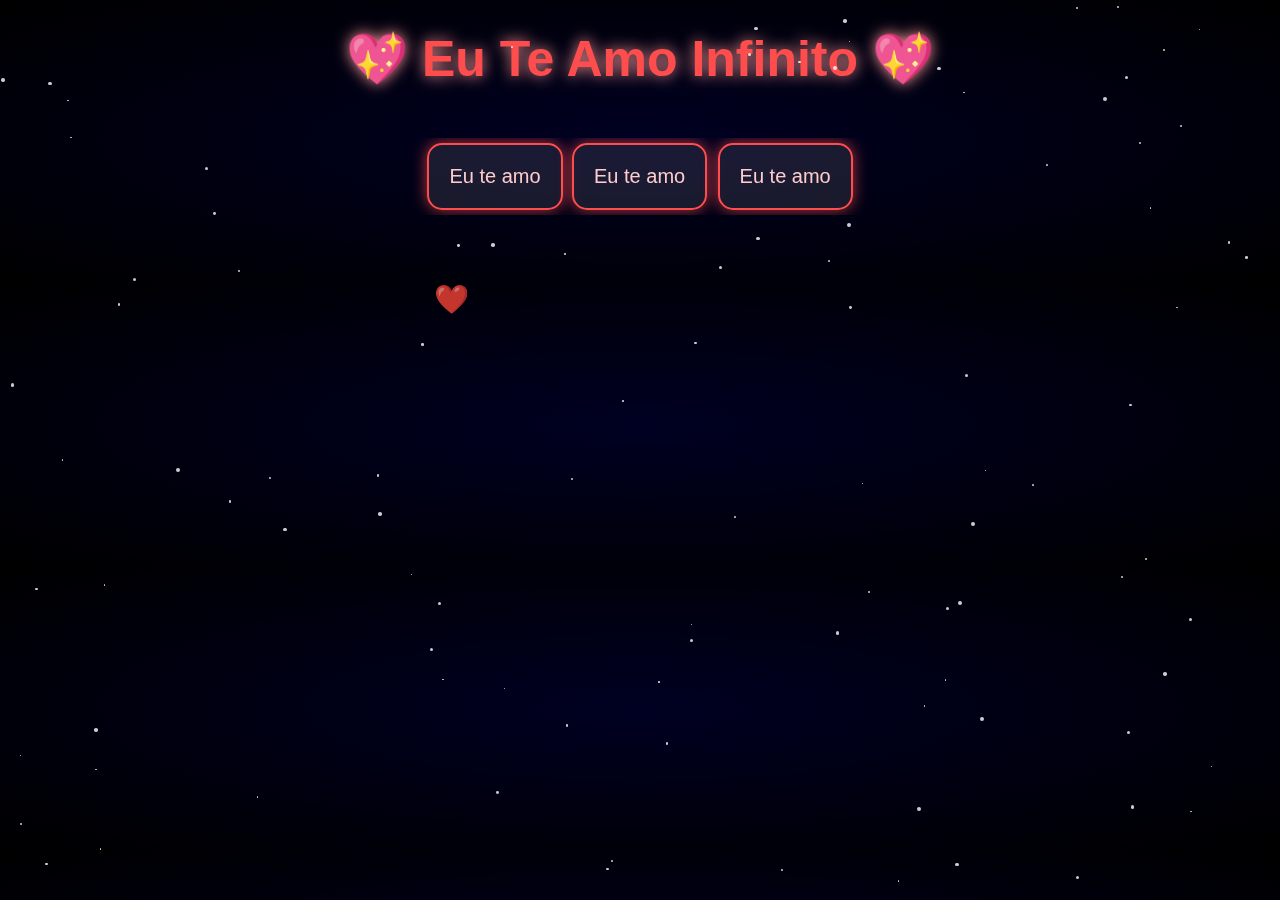
<file: index.html>
<!DOCTYPE html>
<html lang="pt-BR">
<head>
    <meta charset="UTF-8">
    <meta name="viewport" content="width=device-width, initial-scale=1.0">
    <title>Eu Te Amo Infinito</title>
    <style>
        body {
            margin: 0;
            background: radial-gradient(#000022, #000000);
            overflow: hidden;
            color: white;
            font-family: 'Arial', sans-serif;
        }

        h1 {
            text-align: center;
            margin-top: 30px;
            font-size: 50px;
            color: #ff4d4d;
            text-shadow: 0 0 15px #ff9999;
        }

        .container {
            display: flex;
            flex-wrap: wrap;
            justify-content: center;
            margin: 50px;
            max-height: calc(100vh - 200px);
            overflow-y: scroll;
        }

        .box {
            background-color: rgba(255, 255, 255, 0.1);
            border: 2px solid #ff4d4d;
            border-radius: 15px;
            padding: 20px;
            margin: 5px;
            font-size: 20px;
            color: #ffcccc;
            backdrop-filter: blur(5px);
            box-shadow: 0 0 15px rgba(255, 77, 77, 0.7);
            transition: transform 0.3s;
            flex: 0 0 auto;
        }

        .box:hover {
            transform: scale(1.1);
        }

        /* Corações flutuando */
        .heart {
            position: fixed;
            color: #ff4d4d;
            animation: float 10s linear infinite;
            opacity: 0.8;
        }

        @keyframes float {
            0% {
                transform: translateY(100vh) translateX(0) scale(1);
                opacity: 0;
            }
            10% {
                opacity: 0.8;
            }
            100% {
                transform: translateY(-10vh) translateX(50px) scale(1.5);
                opacity: 0;
            }
        }

        /* Estrelas */
        .star {
            position: fixed;
            background: white;
            border-radius: 50%;
            opacity: 0.8;
            animation: twinkle 2s infinite;
        }

        @keyframes twinkle {
            0%, 100% {
                opacity: 0.3;
            }
            50% {
                opacity: 1;
            }
        }

        /* Borboletas voando */
        .butterfly {
            position: fixed;
            font-size: 24px;
            animation: fly 20s linear infinite;
            opacity: 0.9;
        }

        @keyframes fly {
            0% {
                transform: translate(0, 0) rotate(0deg);
            }
            25% {
                transform: translate(30vw, 20vh) rotate(45deg);
            }
            50% {
                transform: translate(60vw, 40vh) rotate(90deg);
            }
            75% {
                transform: translate(30vw, 60vh) rotate(135deg);
            }
            100% {
                transform: translate(0, 80vh) rotate(180deg);
            }
        }
    </style>
</head>
<body>

    <h1>💖 Eu Te Amo Infinito 💖</h1>

    <div class="container" id="loveContainer"></div>

    <!-- 🎶 Música tocando (YouTube invisível) -->
    <iframe width="0" height="0" src="https://www.youtube.com/embed/NdYWuo9OFAw?autoplay=1&loop=1&playlist=NdYWuo9OFAw" 
    frameborder="0" allow="autoplay"></iframe>

    <script>
        const container = document.getElementById('loveContainer');

        // Gera "Eu te amo" infinito
        setInterval(() => {
            const box = document.createElement('div');
            box.className = 'box';
            box.innerText = 'Eu te amo';
            container.appendChild(box);
            container.scrollTop = container.scrollHeight;
        }, 200);

        // Corações flutuando
        function createHeart() {
            const heart = document.createElement('div');
            heart.classList.add('heart');
            heart.style.left = Math.random() * 100 + 'vw';
            heart.style.fontSize = Math.random() * 20 + 20 + 'px';
            heart.innerText = '❤️';
            document.body.appendChild(heart);

            setTimeout(() => {
                heart.remove();
            }, 10000);
        }

        setInterval(createHeart, 500);

        // Estrelas
        function createStar() {
            const star = document.createElement('div');
            star.classList.add('star');
            const size = Math.random() * 3 + 1;
            star.style.width = size + 'px';
            star.style.height = size + 'px';
            star.style.left = Math.random() * 100 + 'vw';
            star.style.top = Math.random() * 100 + 'vh';
            document.body.appendChild(star);
        }

        for (let i = 0; i < 100; i++) {
            createStar();
        }

        // Borboletas voando
        function createButterfly() {
            const butterfly = document.createElement('div');
            butterfly.classList.add('butterfly');
            butterfly.style.left = Math.random() * 100 + 'vw';
            butterfly.style.top = Math.random() * 100 + 'vh';
            butterfly.style.fontSize = Math.random() * 30 + 20 + 'px';
            butterfly.innerText = '🦋';
            document.body.appendChild(butterfly);

            setTimeout(() => {
                butterfly.remove();
            }, 20000);
        }

        setInterval(createButterfly, 3000);
    </script>

</body>
</html>
</file>
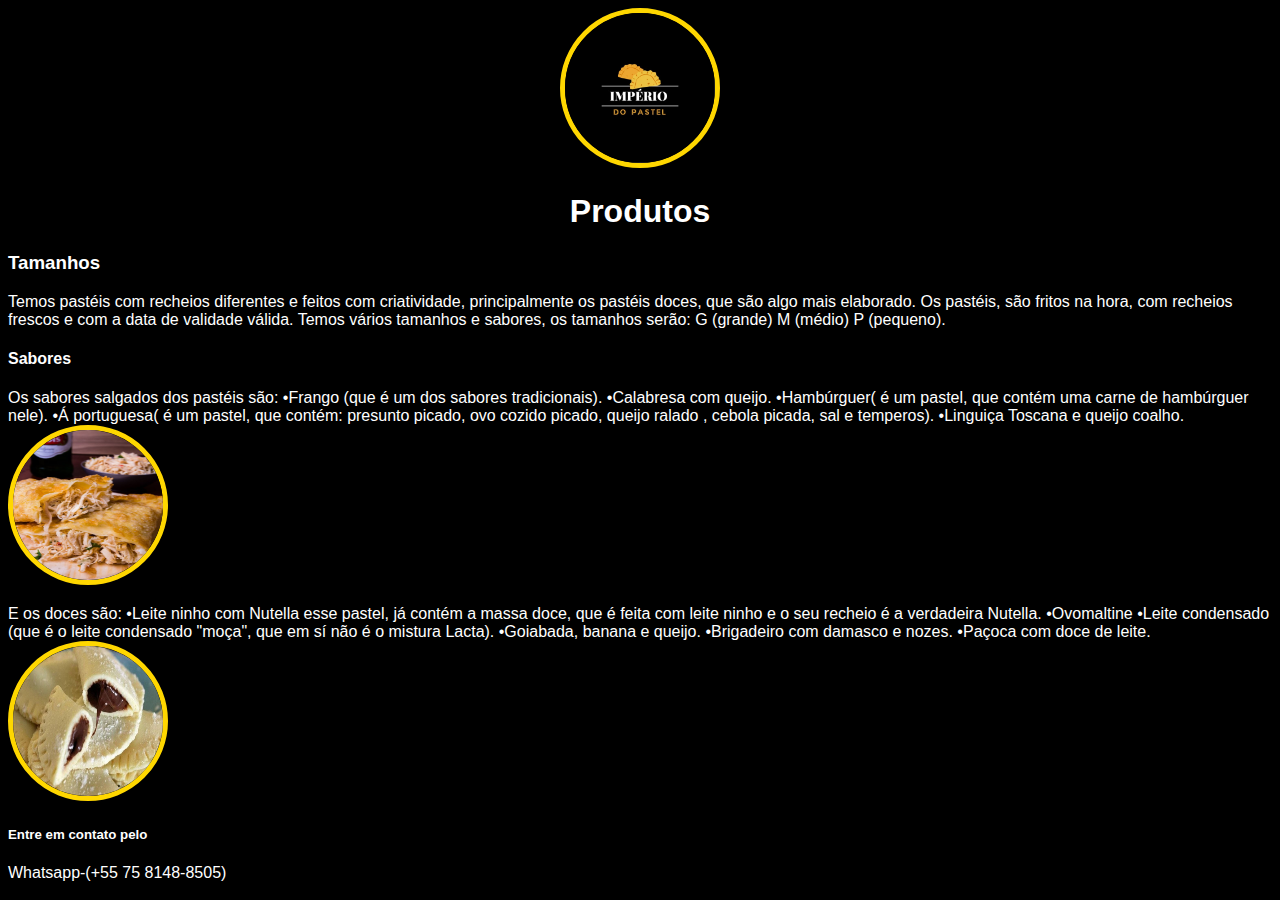
<file: codex/index.html>
<!DOCTYPE html>
<html lang="pt-BR">
<head>
    <meta charset="UTF-8">
    <meta name="viewport" content="width=device-width, initial-scale=1.0">
    <meta name="description" content="Aqui e a nossa página de venda "
    <title></title>
    <link rel="stylesheet" href="index.css"
  </head>
<body>
   <header>
    <div class="center">
      <img class="imagem" src="./imagens/mds.png.jpg"
    </div>
      <h1>
        Produtos
      </h1>
  </header> 

   <main>
    <section>
      <h3>Tamanhos</h3>
      <p>
        Temos pastéis com recheios diferentes e feitos com criatividade, principalmente os pastéis doces, que são  algo mais elaborado.
Os pastéis, são fritos na hora, com recheios frescos e com a data de validade válida. 
Temos vários tamanhos e sabores, os tamanhos serão: G (grande)
M (médio)
P (pequeno).
      </p>
    </section>
  <section>
    <h4>Sabores</h4>
    <p>
      Os sabores salgados dos pastéis são:
      •Frango (que é um dos sabores tradicionais).
  •Calabresa com queijo.
  •Hambúrguer(  é um pastel, que contém uma carne de hambúrguer nele).
    •Á portuguesa( é um pastel, que contém: presunto picado, ovo cozido picado, queijo ralado , cebola picada, sal e temperos).
  •Linguiça Toscana e queijo coalho.
  



      
<img class="imagem" src="./imagens/776ed256-335a-4c35-9096-346b113401af.jpg"
      </p>
      <p>
        E os doces são:

•Leite ninho com Nutella  esse pastel, já contém a massa doce, que é feita com leite ninho e o seu recheio é a verdadeira Nutella.
•Ovomaltine
•Leite condensado (que é o leite condensado "moça", que em sí não é o mistura Lacta).
•Goiabada, banana e queijo.
•Brigadeiro com damasco e nozes.
•Paçoca com doce de leite.
      <img class="'imagem" src="./imagens/c5550316-79c9-44b4-bdd1-57136eb8f4af.jpg"
</p>
  </section>
  <section>
    <h5>
      Entre em contato pelo
    </h5>
    <p>
      Whatsapp-(+55 75 8148-8505)
    </p>
  </section>
</main>

   <footer>

   </footer>
</body>
</html>
</file>
<file: codex/index.css>
body{
   color: white; 
   background-color: black;
    font-family: Arial, Helvetica, sans-serif;
}

img{
    width: 150px;
    height: 150px;
    border-radius: 80%;
    border: 5px solid gold;
}

.center{
    text-align: center;
}
</file>
